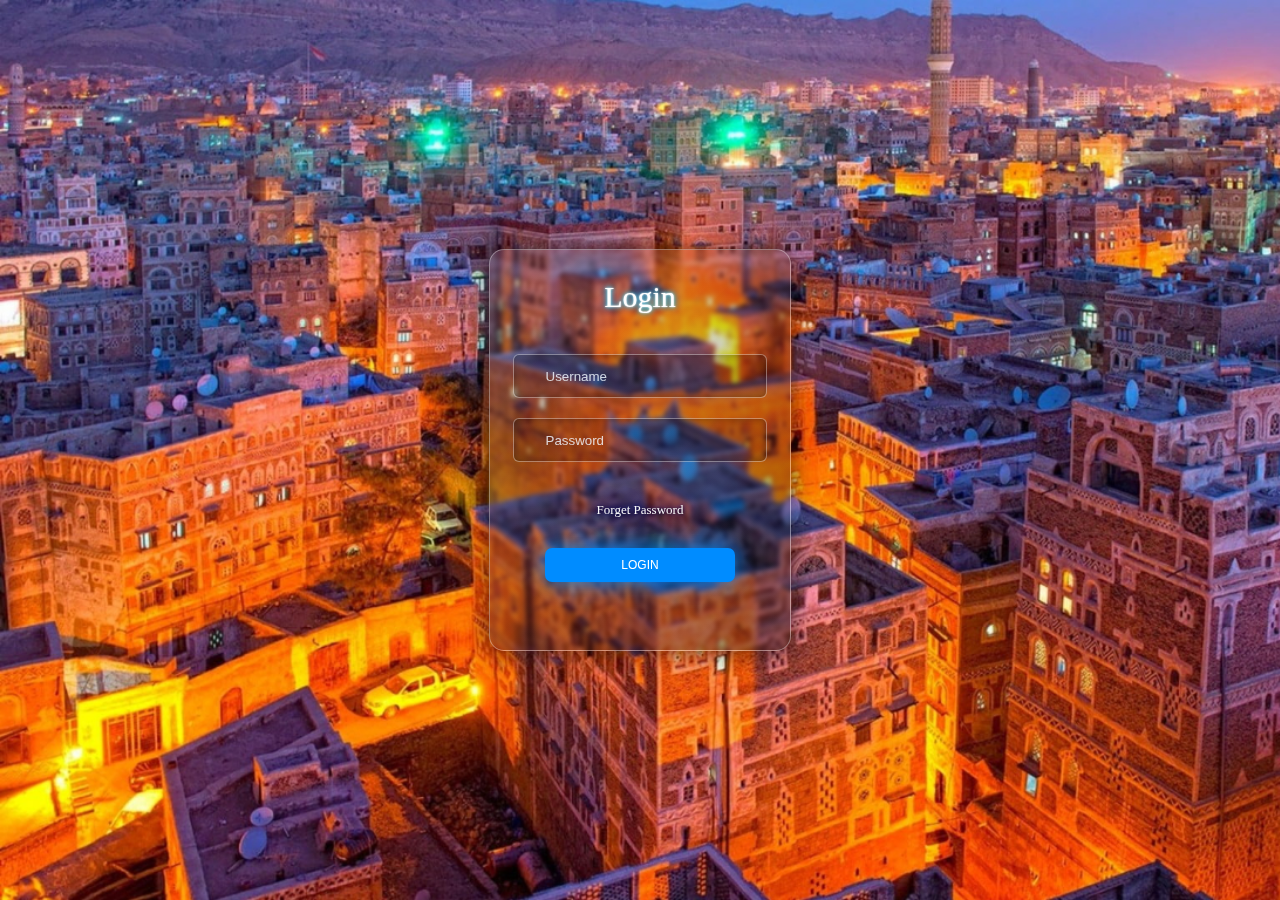
<file: index.html>
<!DOCTYPE html>
<html>
    <head>
        <link rel="stylesheet" href="login.css">
    </head>
    <body>
        <div class="log">
            <form>
                <p class="para">Login</p>
            <div>
                <input type="text" required placeholder="Username"class="user">
            </div>
            <div>
                <input type="password"required placeholder="Password"minlength="8"maxlength="20"class="pass">
            </div>
            <div class="for">
                <p><a href="#">Forget Password</a></p>
            </div>
            <div>
                <input type="submit" value="login" class="button">
            </div>
        </form>
        </div>
    </body>
</html>
</file>
<file: login.css>
body{
    background-image: url(wall2.jpg);
    background-size: cover;
    padding: 0px;
    margin: 0px;
    display: grid;
    place-items: center;
    min-height: 100vh;
}


.log{
    background: linear-gradient(135deg,rgba(255, 255, 255, 0.096),rgba(0, 0, 0, 0.37));
    width: 300px;
    height: 400px;
    position:relative;
    text-align: center;
    border: 1px solid rgba(255, 255, 255, 0.356);
    border-top-right-radius: 15px;
    border-bottom-right-radius: 15px;
    border-bottom-left-radius: 15px;
    border-top-left-radius: 15px;
    backdrop-filter: blur(2px);
    box-shadow: 0px 0px 20px 3px rgba(0, 0, 0, 0.486);
    transition-duration: 2s;

}

.log:hover{
    box-shadow: 0px 0px 290px 200px rgb(0, 0, 0),0px 0px 290px 200px rgba(0, 0, 0, 0.719) inset;
    
}



form .para{
    font-size: 30px;
    color: white;
    text-shadow: 0px 0px 2px rgb(255, 255, 255), 0 0 8px rgb(0,140,255), 0 0 5px rgb(0, 247, 255);
  
}



.user, .pass{
    margin: 10px;
}

.user , .pass{
    background: none;
    background-color: rgba(0, 0, 0, 0.103);
    width: 230px;
    height: 40px;
    border: 1px solid rgba(255, 255, 255, 0.363);
    border-radius: 6px;
    box-shadow: 0px 0px 7px 0px rgba(0, 0, 0, 0.295) inset;
    transition-duration: 1s;
}

input,select,textarea{
    padding-left: 20px;
    color: #ffffff;
}

input:focus,select:focus,textarea:focus{
    color: rgb(0, 0, 0);
}

   
.user:focus, .user:hover {
    outline: none;
    border-color: rgba(76, 210, 234, 0.4);
    background-color: rgba(255, 255, 255, 0.568);
    box-shadow: 0 0 5px rgb(0, 247, 255),
                0 0 25px rgb(0, 140, 255)
   }



   
.pass:focus, .pass:hover {
    outline: none;
    border-color: rgba(76, 210, 234, 0.4);
    background-color: rgba(255, 255, 255, 0.527);
    box-shadow: 0 0 5px rgb(0, 247, 255),
                0 0 25px rgb(0, 140, 255)

   }



a{
    
    font-size: 13px;
    text-decoration: none;
    display: block;
    margin: 30px;
    transition-duration: 0.5s;
    color: rgba(255, 255, 255, 0.973);
    text-shadow: 1px 1px 5px black, 0 0 25px rgba(0, 0, 255, 0.986), 0 0 5px darkblue;
  
}

a:hover{
    color: rgb(127, 193, 255);
    text-decoration: none;
    text-shadow: 0 0 5px rgb(0, 247, 255),
    0 0 25px rgb(0, 140, 255)
}


.button {
    width: 190px;
    padding: 10px 20px;
    border: none;
    font-size: 12px;
    color: #fff;
    border-radius: 7px;
    text-transform: uppercase;
    transition: 0.5s;
    transition-property: box-shadow;
    background: rgb(0,140,255);
    box-shadow: 0 0 25px rgb(0,140,255);
  }

  .button:hover {
    box-shadow: 0 0 5px rgb(0,140,255),
                0 0 25px rgb(0,140,255),
                0 0 50px rgb(0,140,255),
                0 0 100px rgb(0,140,255);
  }

::placeholder{
    padding-left: 5%;
    color: rgba(240, 248, 255, 0.822);
}
</file>
